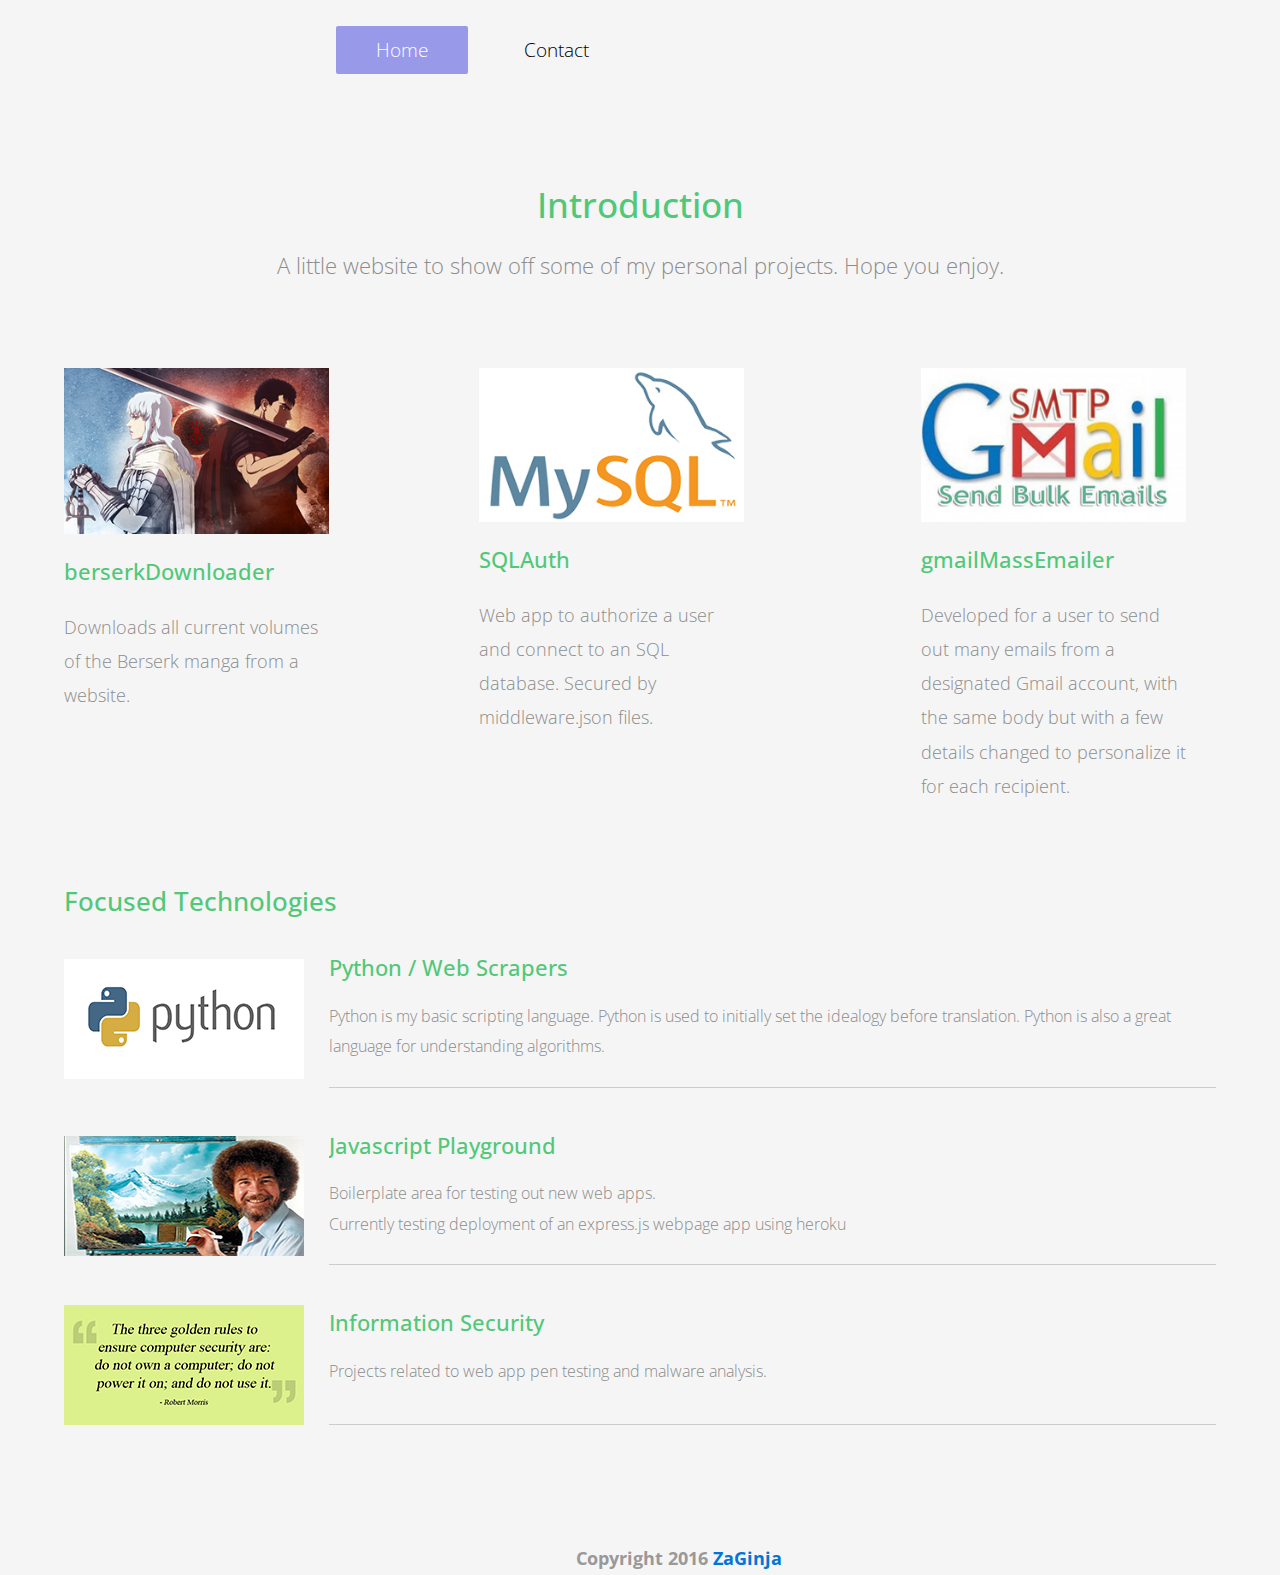
<file: index.html>
<!DOCTYPE html>
<html>
<head>
    <meta charset="utf-8">
    <meta http-equiv="X-UA-Compatible" content="IE=edge">
    <meta name="viewport" content="width=device-width, initial-scale=1">

    <title>ZaGinjas Website</title>

    <!-- load stylesheets -->
    <link rel="stylesheet" href="https://fonts.googleapis.com/css?family=Open+Sans:300,400">  <!-- Google web font "Open Sans" -->
    <link rel="stylesheet" href="css/bootstrap.min.css">                                      <!-- Bootstrap style -->
    <link rel="stylesheet" href="css/templatemo-style.css">                                   <!-- Templatemo style -->

    <!-- HTML5 shim and Respond.js for IE8 support of HTML5 elements and media queries -->
    <!-- WARNING: Respond.js doesn't work if you view the page via file:// -->
        <!--[if lt IE 9]>
          <script src="https://oss.maxcdn.com/html5shiv/3.7.2/html5shiv.min.js"></script>
          <script src="https://oss.maxcdn.com/respond/1.4.2/respond.min.js"></script>
          <![endif]-->



</head>

    <body>

        <div class="tm-header">
            <div class="container-fluid">
                <div class="tm-header-inner">
                    <a href="#" class="navbar-brand tm-site-name">  </a>

                    <!-- navbar -->

                    <nav class="navbar tm-main-nav">

                        <button class="navbar-toggler hidden-md-up" type="button" data-toggle="collapse" data-target="#tmNavbar">
                            &#9776;
                        </button>

                        <div class="collapse navbar-toggleable-sm" id="tmNavbar">
                            <ul class="nav navbar-nav">
                                <li class="nav-item active">
                                    <a href="index.html" class="nav-link">Home</a>
                                </li>
                                <!--
                                <li class="nav-item">
                                    <a href="about.html" class="nav-link">About</a>
                                </li>
                                <li class="nav-item">
                                    <a href="blog.html" class="nav-link">Blog</a>
                                </li>
                                -->
                                <li class="nav-item">
                                    <a href="mailto:edwardwgregg@gmail.com?subject=I saw your website" class="nav-link">Contact</a>
                                </li>
                            </ul>
                        </div>

                    </nav>

                </div>
            </div>
        </div>
<!--
        <div class="tm-home-img-container">
            <img src="img/mountain_lake.jpg" alt="Image" class="hidden-lg-up img-fluid">
        </div>
        -->

        <section class="tm-section">
            <div class="container-fluid">
                <div class="row">
                    <div class="col-xs-12 col-sm-12 col-md-12 col-lg-12 text-xs-center">
                        <h2 class="tm-emerald-text tm-title">Introduction</h2>
                        <p class="tm-subtitle">A little website to show off some of my personal projects. Hope you enjoy.</p>
                    </div>
                </div>
                <div class="row">
                    <div class="col-xs-12 col-sm-6 col-md-6 col-lg-3 col-xl-3">

                        <div class="tm-content-box">
                            <a href="https://github.com/EGregg/berserkDownloader">
                            <img src="img/berserk_1.jpg" alt="Image" class="tm-margin-b-20 img-fluid" >

                            <h4 class="tm-margin-b-20 tm-emerald-text">berserkDownloader</h4>
                            </a>
                            <p class="tm-margin-b-20">Downloads all current volumes of the Berserk manga from a website.</p>
                        </div>

                    </div>

                    <div class="col-xs-12 col-sm-6 col-md-6 col-lg-3 col-xl-3">

                        <div class ="center-content">

                        <div class="tm-content-box">
                            <a href="https://github.com/EGregg/SQLAuth">
                            <img src="img/mysql_1.jpg" alt="Image" class="tm-margin-b-20 img-fluid">

                            <h4 class="tm-margin-b-20 tm-emerald-text">SQLAuth</h4>
                            </a>
                            <p class="tm-margin-b-20">Web app to authorize a user and connect to an SQL database. Secured by middleware.json files.</p>

                        </div>
                        </div>

                    </div>


                    <div class="col-xs-12 col-sm-6 col-md-6 col-lg-3 col-xl-3">

                        <div class="right-content">

                            <div class="tm-content-box">
                                <a href="https://github.com/EGregg/gmailMassEmailer">
                                <img src="img/bulkGmail-310x180.jpg" alt="Image" class="tm-margin-b-20 img-fluid">
                                <h4 class="tm-margin-b-20 tm-emerald-text">gmailMassEmailer</h4>
                                </a>
                                <p class="tm-margin-b-20">Developed for a user to send out many emails from a designated Gmail account, with the same body but with a few details changed to personalize it for each recipient.</p>
                            </div>
                        </div>
                    </div>
                </div> <!-- row -->

                                <div class="row tm-2-rows-md-down-1 tm-margin-t-mid">
                                    <div class="col-xs-12 col-sm-12 col-md-12 col-lg-12 col-xl-12">
                                        <h3 class="tm-emerald-text tm-title tm-margin-b-30">Focused Technologies</h3>
                                        <div class="media tm-related-post">
                                          <div class="media-left media-middle">
                                            <a href="#">
                                              <img class="media-object" src="img/python-logo-master.png" alt="Generic placeholder image">
                                            </a>
                                          </div>
                                          <div class="media-body">
                                            <a href="#"><h4 class="media-heading tm-emerald-text tm-margin-b-15">Python / Web Scrapers</h4></a>
                                            <p class="tm-small-font tm-media-description">Python is my basic scripting language. Python is used to initially set the idealogy before translation. Python is also a great language for understanding algorithms.</p>
                                          </div>
                                        </div>
                                        <div class="media tm-related-post">
                                          <div class="media-left media-middle">
                                            <a href="https://fierce-cove-61106.herokuapp.com/">
                                              <img class="media-object" src="img/bob-ross-240x120.jpg" alt="Generic placeholder image">
                                            </a>
                                          </div>
                                          <div class="media-body">
                                            <a href="https://fierce-cove-61106.herokuapp.com/"><h4 class="media-heading tm-emerald-text tm-margin-b-15">Javascript Playground</h4></a>
                                            <p class="tm-small-font tm-media-description">Boilerplate area for testing out new web apps.</p>
                                            <p class="tm-small-font tm-media-description">Currently testing deployment of an express.js webpage app using heroku</p>
                                            </a>
                                          </div>
                                        </div>
                                        <div class="media tm-related-post">
                                          <div class="media-left media-middle">
                                            <a href="#">
                                              <img class="media-object" src="img/ensure-security-240x120.png" alt="Generic placeholder image">
                                            </a>
                                          </div>
                                          <div class="media-body">
                                            <a href="#"><h4 class="media-heading tm-emerald-text tm-margin-b-15">Information Security</h4></a>
                                            <p class="tm-small-font tm-media-description">Projects related to web app pen testing and malware analysis.</p>
                                          </div>
                                        </div>
                                    </div>
                                </div>
                            </div> <!-- row -->
        </section>
        <!-- <footer class="tm-footer">
            <div class="container-fluid">
                <div class="row">

                    <div class="col-xs-12 col-sm-6 col-md-6 col-lg-3 col-xl-3">

                        <div class="tm-footer-content-box">
                            <h3 class="tm-emerald-text tm-title tm-footer-content-box-title">Load current tweets or maps here</h3>
                            <div class="tm-gray-bg">
                                <p>Load Google Maps API here.</p>
                                <p></p>
                                <p><strong></strong></p>
                            </div>
                        </div>

                    </div>

                    <div class="col-xs-12 col-sm-6 col-md-6 col-lg-3 col-xl-3">
                        <div class="tm-footer-content-box tm-footer-links-container">

                            <h3 class="tm-emerald-text tm-title tm-footer-content-box-title">What do you think these links are for?</h3>
                            <nav>
                                <ul class="nav">
                                    <li><a href="#" class="tm-footer-link">Something link 1</a></li>
                                    <li><a href="#" class="tm-footer-link">Something link 2</a></li>
                                    <li><a href="#" class="tm-footer-link">Something link 3</a></li>
                                    <li><a href="#" class="tm-footer-link">Something link 4</a></li>
                                    <li><a href="#" class="tm-footer-link">Something link 5</a></li>
                                    <li><a href="#" class="tm-footer-link">Something link 6</a></li>
                                </ul>
                            </nav>

                        </div>

                    </div>
-->
                    <!-- Add the extra clearfix for only the required viewport
                        http://stackoverflow.com/questions/24590222/bootstrap-3-grid-with-different-height-in-each-item-is-it-solvable-using-only
                    -->


                </div>

                <div class="row">
                    <div class="col-xs-12 tm-copyright-col">
                        <div class="center-content">
                            <p></p>

                            <p class="tm-copyright-text"><strong>Copyright 2016 <a href="mailto:edwardwgregg@gmail.com?subject=I saw your website">ZaGinja                            </a>
                            </strong> </p>

                        </div>
                    </div>
                </div>
            </div>
        </footer>

        <!-- load JS files -->
        <script src="js/jquery-1.11.3.min.js"></script>             <!-- jQuery (https://jquery.com/download/) -->
        <script src="https://www.atlasestateagents.co.uk/javascript/tether.min.js"></script> <!-- Tether for Bootstrap, http://stackoverflow.com/questions/34567939/how-to-fix-the-error-error-bootstrap-tooltips-require-tether-http-github-h -->
        <script src="js/bootstrap.min.js"></script>                 <!-- Bootstrap (http://v4-alpha.getbootstrap.com/) -->
        <script src="js/playGround.js" type="text/javascript"></script>

</body>
</html>
</file>
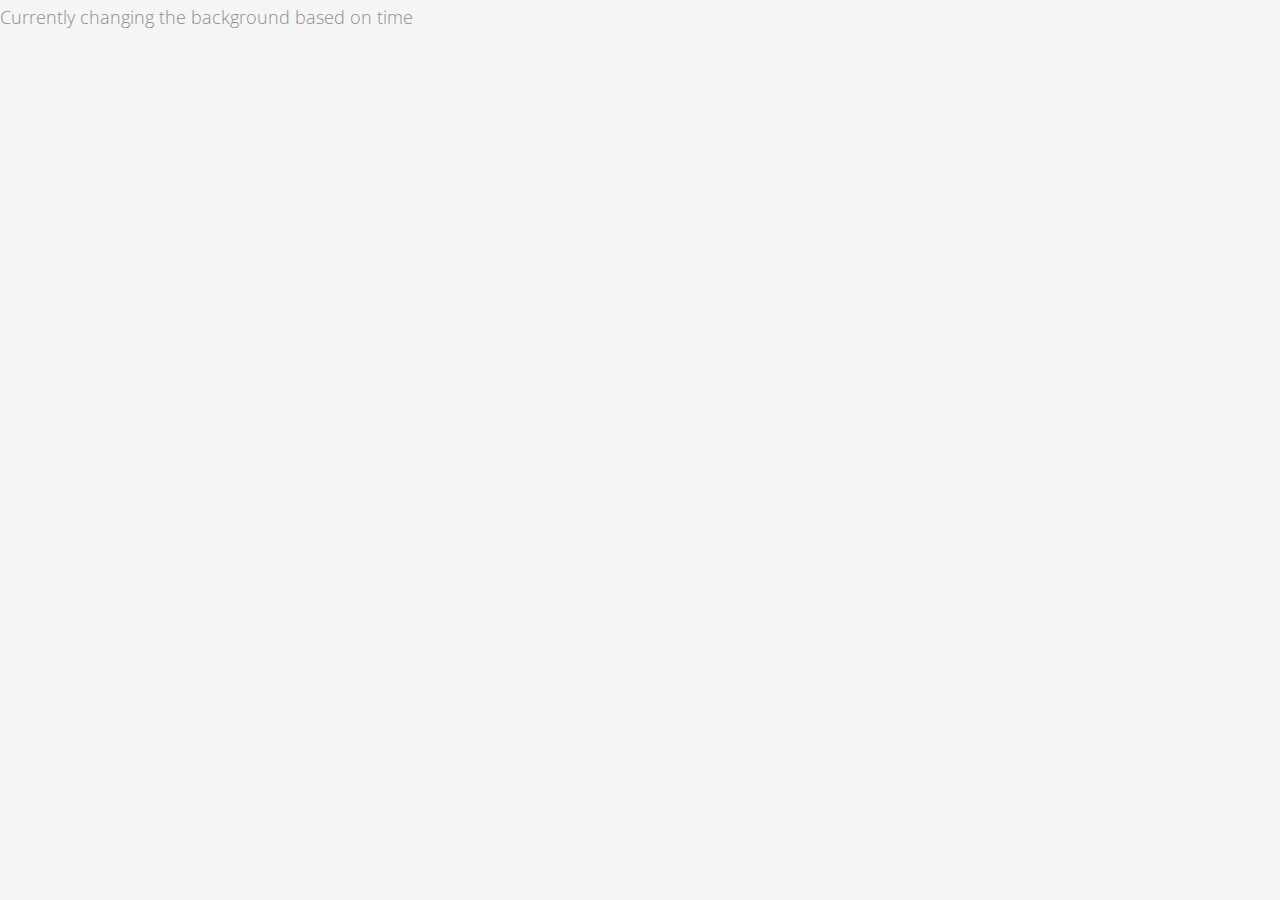
<file: playGround.html>
<!DOCTYPE html>
<!--
To change this license header, choose License Headers in Project Properties.
To change this template file, choose Tools | Templates
and open the template in the editor.
-->
    


<html>
    <head>
        <title>JS Playground</title>
        <meta charset="UTF-8">
        <meta name="viewport" content="width=device-width, initial-scale=1.0">
        
        <link rel="stylesheet" href="https://fonts.googleapis.com/css?family=Open+Sans:300,400">  <!-- Google web font "Open Sans" -->
        <link rel="stylesheet" href="css/bootstrap.min.css">                                      <!-- Bootstrap style -->
        <link rel="stylesheet" href="css/templatemo-style.css">  
    </head>
    <body>
        <p>Currently changing the background based on time</p>
        <script src="js/playGround.js"></script>
    </body>
</html>
</file>
<file: css/templatemo-style.css>
/* 

Classic Template

http://www.templatemo.com/tm-488-classic

-----------------------------*/

body {
    color: #8c8c8c;
    background-color: #191919;
    font-family: 'Open Sans', Helvetica, Arial, sans-serif;
    font-size: 18px;
    font-weight: 300;
    overflow-x: hidden;
}

a, button { transition: all 0.3s ease; }
a:hover,
a:focus {
	text-decoration: none;
	outline: none;
}

h2 { font-size: 2.2rem; }
.tm-thin-font { font-weight: 300; }

.container-fluid {
	margin-left: auto;
	margin-right: auto;
	max-width: 1390px;
	overflow-x: hidden;
}



.left-content{
    position:relative;
        right:100%;
}

.center-content{
    position: relative;
    right: -45%;
    
            
}

.right-content{
    position: relative;
    left: 100%;
    
}

@media (max-width: 1390px) {
	.container-fluid {
		padding-left: 5%;
		padding-right: 5%;
	}
}

.tm-header-inner {
	display: -webkit-flex;
	display: -ms-flexbox;
	display: flex;
	-webkit-align-items: center;
	    -ms-flex-align: center;
	        align-items: center;
	-webkit-justify-content: space-between;
	    -ms-flex-pack: justify;
	        justify-content: space-between;
	height: 100px;
}

.tm-site-name {
	color: #b2b2ef;
	display: block;
	font-size: 2.6rem;
	font-weight: 400;
}

.tm-main-nav { 
    font-size: 1.2rem; 
    position: absolute;
    margin-left: 20%;
    list-style-type: none;
}

.navbar-nav .nav-link {
	border-radius: 2px;
	color: black;
	padding: 10px 40px;
}

.nav-item.active .nav-link,
.nav-link:hover,
.nav-link:focus {
	color: white;
	background-color: #9999ea;

}

.tm-gold-text { color: #cc9900; }

.tm-emerald-text{color: #50c878}

.tm-section {
	padding-top: 80px;
	padding-bottom: 100px;
}

.tm-home-img-container {
	background-image: url('../img/mountain_lake.jpg');
	background-size: auto;
	background-position: center;
	background-repeat: no-repeat;
	height: 500px;
}

.tm-about-img-container { background-image: url('../img/antarctica2-2000x200.jpg');	}
.tm-blog-img-container { background-image: url('../img/tm-blog-img.jpg'); }
.tm-contact-img-container { background-image: url('../img/tm-contact-img.jpg'); }

.tm-about-img-container,
.tm-blog-img-container,
.tm-contact-img-container {
	background-size: auto 200px;
	background-position: center;
	background-repeat: no-repeat;
	height: 200px;
}

.tm-title {
	margin-bottom: 1rem;
	line-height: 1.4;
}

.tm-subtitle {
	font-size: 1.4rem;
	max-width: 800px;
	margin: 0 auto 80px;
}

.tm-content-box {
	max-width: 310px;
	margin: 0 auto;
}

h3 { font-size: 1.65rem; }
h4 { 
	font-size: 1.4rem;
	line-height: 1.6;
}

.tm-btn {
	color: white;
	background-color: #50c878;
	border: none;
	border-radius: 5px;
	display: inline-block;
	padding: 10px 30px;
}

.tm-btn:hover,
.tm-btn:focus {
	background-color: #678d4d;
	color: white;
	outline: none;
}

.tm-btn-gray { background-color: #666666; }
.tm-btn-gray:hover,
.tm-btn-gray:focus {
	background-color: #515050;	
}

.tm-margin-b-15 { margin-bottom: 15px; }
.tm-margin-b-20 { margin-bottom: 20px; }
.tm-margin-b-30 { margin-bottom: 30px; }
.tm-margin-b-40 { margin-bottom: 40px; }
.tm-margin-t-big { margin-top: 90px; }
.tm-margin-t-mid { margin-top: 60px; }
.tm-margin-t-small { margin-top: 30px; }

.tm-text-link { 
	color: #006699; 
	line-height: 2.8;
	text-decoration: underline;
}
.tm-overflow-auto { overflow: auto; }
.tm-small-font { font-size: 1rem; }
.tm-related-post { margin-bottom: 40px; }
.tm-related-post:last-child { margin-bottom: 0; }
.media-left { padding-right: 25px; }
.media-body {
	border-bottom: 1px solid #ccc;
	padding-bottom: 25px;
}

.tm-media-description { margin-bottom: 0; }

.tm-2-col-right { padding-left: 20px; }

.tm-footer {
	color: #c6c6c6;
	background-color: #191919;
	background-image: url('../img/classic-pattern-bg.png');
	font-size: 1rem;
	padding-top: 40px;
	padding-bottom: 20px;
}

.tm-footer-links-container { padding-left: 10px; }

.tm-footer-link {
	color: #CCCC66;
	line-height: 2.8;
	text-decoration: underline;
}

.tm-footer-link:hover,
.tm-footer-link:focus {
	color: #CCCC66;
	text-decoration: none;
}
.tm-footer-thumbnail { margin-bottom: 5px; }

.tm-copyright-text { 
	color: #999999; 
	margin-bottom: 0;
}

hr { border-top: 1px solid #CCCCCC; }
p { line-height: 1.9; }

.tm-gray-bg { 
	background-color: #CCCCCC; 
	color: black;
	padding: 30px 20px 20px;
}
.tm-footer-content-box-title { margin-bottom: 30px; }

.tm-img-post { margin-bottom: 30px; }

.tm-aside-r { padding-left: 30px; }

.form-control {
	border-radius: 0;
	font-size: 1.1rem;
	padding: 0.75rem 1rem;
}

.form-control:focus { border-color: #CC9900; }

.tm-form-description { margin-top: 30px; }
.tm-contact-form { padding-top: 20px; }

#google-map {
    height: 333px;
    width: 100%;
    margin-top: 40px;
}

.tm-contact-right { padding-left: 30px; }
.tm-p-small { font-size: 1rem; }

/* modify this @media to format for mobile */
@media (max-width: 1199px) {
    .tm-2-col-left { padding-right: 0; }
    .tm-2-col-right { padding-left: 0; }
    .tm-text-link {
        line-height: 2.2;
    }

    .center-content{
        position: relative;
        left: 0%;
    }

    .right-content{
        position: relative;
        left: 0%;
    }
    .container-fluid {
        padding-left: 4%;
        padding-right: 4%;
    }
    .tm-copyright-text{
        text-align: center;

}

@media (max-width: 991px){

	.tm-home-img-container {
		background:none;
		height: auto;
	}

	.tm-subtitle { margin-bottom: 40px; }
	
	#tmNavbar .navbar-nav .nav-link { padding: 10px 25px; }
	.media { max-width: 240px; }
	.media-left {
		display: block;
		margin-bottom: 20px;
	}

	.tm-content-box { margin-bottom: 50px; }
	.tm-text-link { line-height: 2.4; }

	.tm-section {
	    padding-top: 50px;
	    padding-bottom: 60px;
	}

	.tm-2-col-left, .tm-2-col-right { 
		margin: 0 auto;
		max-width: 660px; 
	}
	
	.tm-margin-t-big { margin-top: 30px; }
	.media { max-width: 100%; }
	.media-left {
		display: table-cell;
		margin-bottom: 0;
	}

	.tm-footer-content-box { margin-bottom: 40px; }

	.tm-2-rows-md-swap {
		display: -webkit-flex;
		display: -ms-flexbox;
		display: flex;
		-webkit-flex-direction: column;
		    -ms-flex-direction: column;
		        flex-direction: column;
	}

	.tm-2-rows-md-down-1 {
		-webkit-order: 1;
		    -ms-flex-order: 1;
		        order: 1;		
	}
	.tm-2-rows-md-down-2 {
		-webkit-order: 2;
		    -ms-flex-order: 2;
		        order: 2;
		margin-bottom: 0;
		margin-top: 30px;		
	}

	.tm-contact-right { 
		padding-left: 15px; 
		padding-top: 40px;
	}
            
        }

}

@media (max-width: 897px) {
	.tm-btn {
		padding: 10px 15px;
		font-size: 1rem;
	}
}

@media (max-width: 767px) {
	.tm-main-nav {
		position: fixed;
		right: 0;
		top: 21px;
		z-index: 1000;
	}
	#tmNavbar .navbar-nav .nav-item { float: none; }
	#tmNavbar .navbar-nav .nav-link { padding: 10px 35px; }
	#tmNavbar {
		background: white; 
		border-radius: 6px;
	}
	#tmNavbar .navbar-nav .nav-item+.nav-item { margin-left: 0; }
	.navbar-toggler {
		background: white;
		border-color: #cc9900;
		color: #cc9900;
		display: block;
		margin-left: auto;
		margin-right: 0;
	}
	.navbar-toggler:focus { outline: none; }
	.tm-content-box { margin-bottom: 50px; }
	
	.tm-2-col-left {
		padding-right: 0;
		max-width: 660px;
	}

	.tm-2-col-right { padding-left: 0; }
	.tm-margin-b-40 { margin-bottom: 25px; }
	
	.tm-copyright-text { padding-top: 0; }
	.tm-gray-bg { padding: 20px 20px 10px; }
	.tm-footer { padding-bottom: 15px; }

	.tm-2-rows-sm-swap {
		display: -webkit-flex;
		display: -ms-flexbox;
		display: flex;
		-webkit-flex-direction: column;
		    -ms-flex-direction: column;
		        flex-direction: column;
	}

	.tm-2-rows-sm-down-1 {
		-webkit-order: 1;
		    -ms-flex-order: 1;
		        order: 1;		
	}
	.tm-2-rows-sm-down-2 {
		-webkit-order: 2;
		    -ms-flex-order: 2;
		        order: 2;
		margin-bottom: 0;
		margin-top: 30px;		
	}

	.tm-sm-m-b { margin-bottom: 20px; }
	.tm-aside-r { padding-left: 15px; }
	.tm-aside-container {
		max-width: 310px;
		margin: 0 auto;
	}

	.tm-blog-post {	padding-bottom: 10px; }
	.tm-content-box-contact {
		margin-top: 40px;
		margin-bottom: 0;
	}

	.tm-contact-row-related-posts {	margin-top: 40px; }
}

@media (max-width: 543px) {
	.tm-footer-links-container { padding-left: 0; }
	.tm-xs-m-t { margin-top: 20px; }
	.tm-btn { padding: 10px 30px; }
}

@media(max-width: 510px) {
	.media { max-width: 240px; }
	.media-left {
		display: block;
		margin-bottom: 20px;
	}
		
	.tm-section {
		padding-top: 10%;
		padding-bottom: 10%;
	}

	.tm-subtitle { margin-bottom: 20px; }
	.tm-margin-b-40 { margin-bottom: 15px; }
	.tm-content-box { margin-bottom: 40px; }
	.tm-margin-t-mid { margin-top: 30px; }
	.tm-footer-content-box { margin-bottom: 40px; }
	.tm-footer-content-box-title { margin-bottom: 15px; }
	#google-map { margin-top: 25px; }
	.tm-map-section { margin-top: 50px; }

	.tm-contact-related-posts-container {
		max-width: 240px;
		margin-left: auto;
		margin-right: auto;
	}
}
</file>
